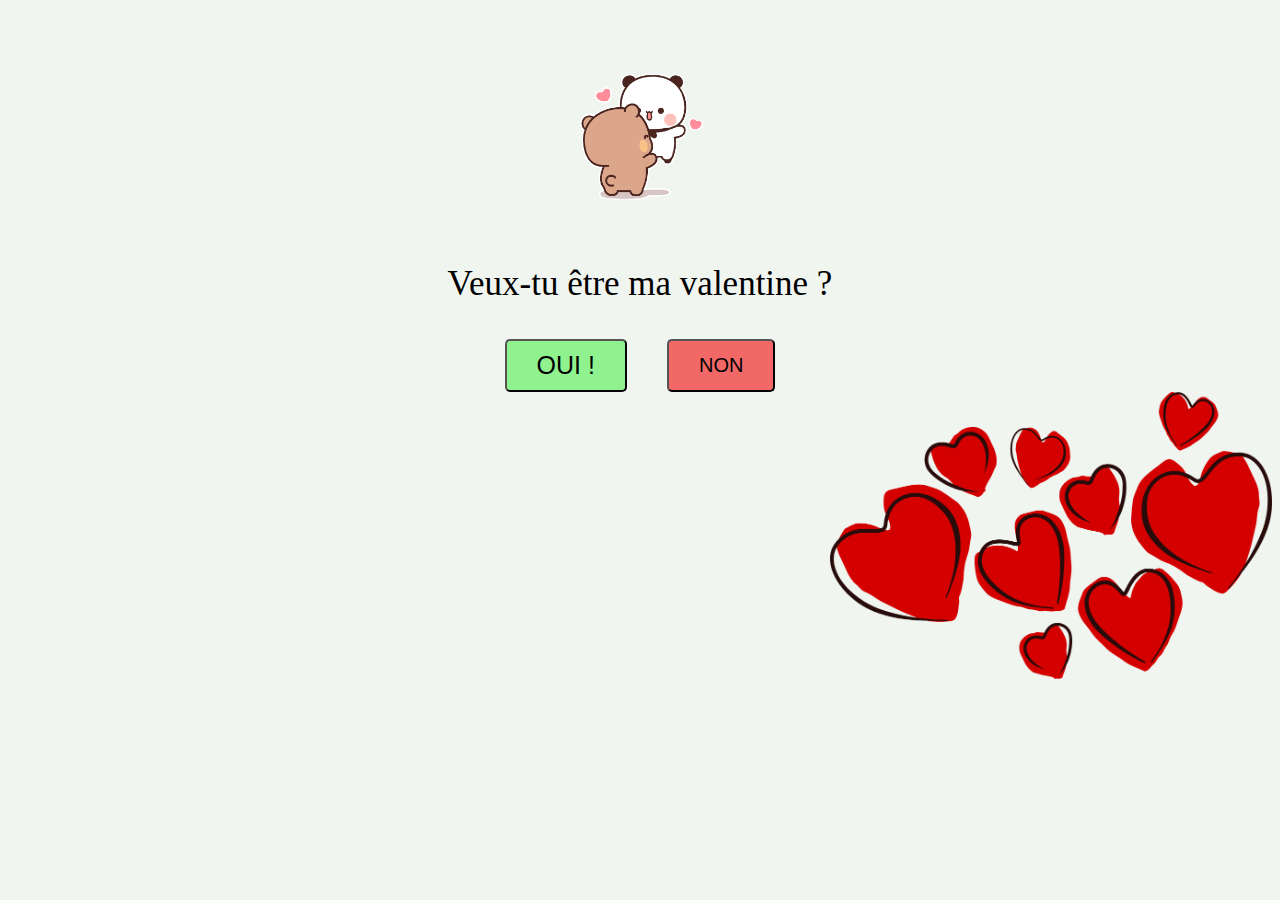
<file: index.html>
<!DOCTYPE html>
<html>
<head>
	<meta charset="utf-8">
	<meta name="viewport" content="width=device-width, initial-scale=1">
	<link rel="stylesheet" type="text/css" href="style.css">
	<link rel="icon" href="heart.ico">
	<title>Lily ?</title>
</head>
<body>
	<div class="img">
		<img src="tuve.gif" id="img">
	</div>
	<div class="txt">
		<p id="txt">Veux-tu être ma valentine ?</p>
	</div>
	<div class="btn">
		<button class="oui" onclick="yes()">
			OUI !
		</button>
		<button class="non" onclick="no()">
			NON
		</button>
	</div>
	<div class="heart">
		<img src="heart.png">
	</div>
	<script src="scipt.js"></script>
</body>
</html>
</file>
<file: style.css>
html {
	background: #f0f5f0;
}

img, button {
	user-select: none;
}

.img {
	text-align: center;
	padding-top: 5%;
}

.img img {
	width: 10%;
}

.txt {
	text-align: center;
	padding-top: 2%;
	font-size: 35px;}

.btn {
	display: flex;
	justify-content: center;
}

button {
	padding-inline: 30px;
	padding-top: 10px;
	padding-bottom: 10px;
	font-size: 20px;
	margin-inline: 20px;
	border-radius: 5px;
}

.oui {
	background:rgba(79, 240, 77, 0.6);
	font-size: 25px;
	transition: 0.5s;
}

.oui:hover {
	background: rgba(79, 240, 77, 1.0);
}

.non {
	background:rgba(242, 44, 44, 0.7);
	max-height: 60px;
	transition: 0.5s;
	cursor: url("cursor.png"), auto;
}

.non:hover {
	background:rgba(242, 44, 44, 1.0);
	color: white;
}

.heart img{
	width: 35%;
}

.heart {
	text-align: right;
}
</file>
